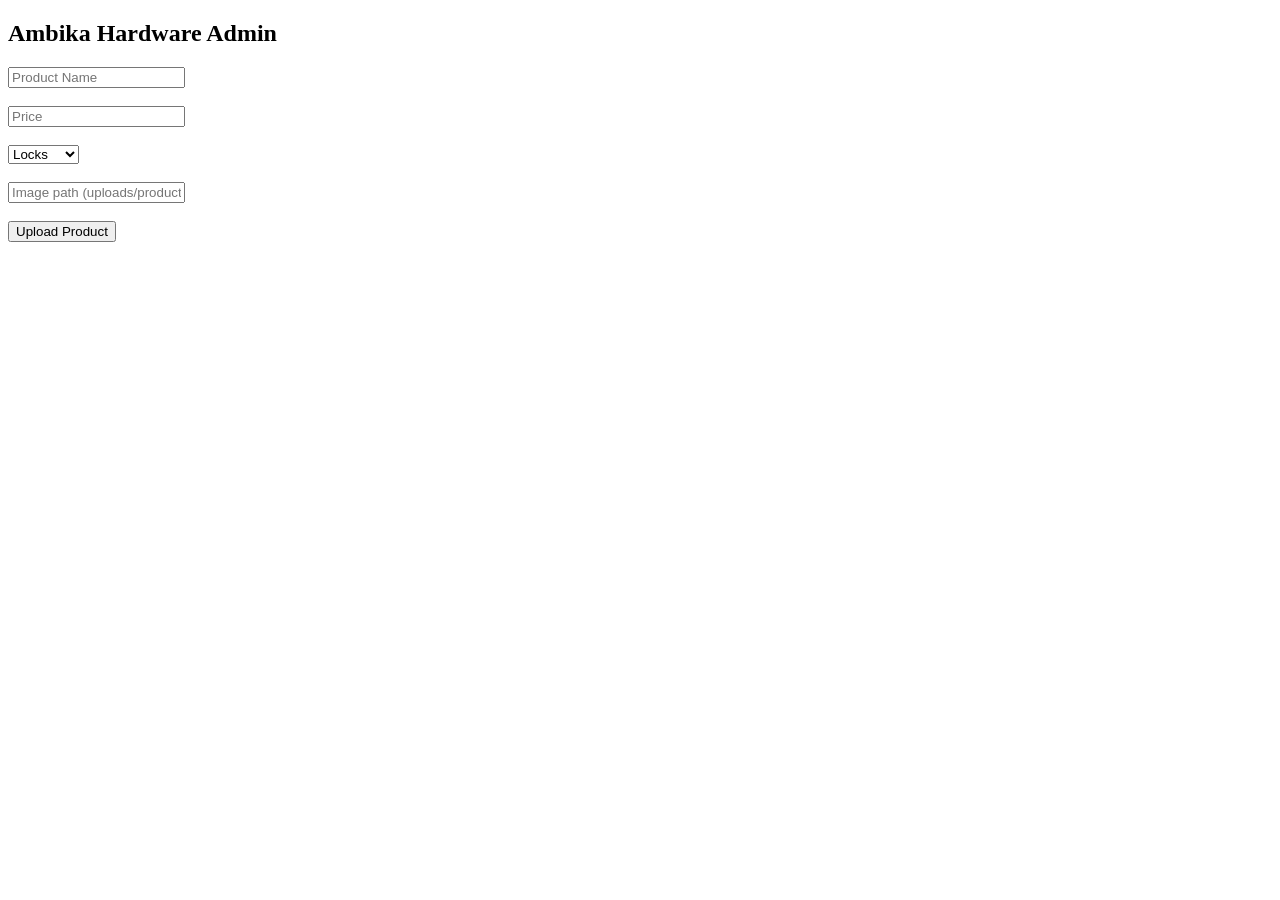
<file: admin.html>
<!DOCTYPE html>
<html>

<head>
<title>Admin Dashboard</title>
</head>

<body>

<h2>Ambika Hardware Admin</h2>

<input id="name" placeholder="Product Name"><br><br>

<input id="price" placeholder="Price"><br><br>

<select id="category">

<option value="locks">Locks</option>
<option value="handles">Handles</option>
<option value="tools">Tools</option>

</select>

<br><br>

<input id="image" placeholder="Image path (uploads/product.jpg)">

<br><br>

<button onclick="addProduct()">Upload Product</button>

<script>

let products=[]

function addProduct(){

let product={
name:document.getElementById("name").value,
price:document.getElementById("price").value,
category:document.getElementById("category").value,
image:document.getElementById("image").value
}

products.push(product)

localStorage.setItem("products",JSON.stringify(products))

alert("Product uploaded!")

}

</script>

</body>

</html>
</file>
